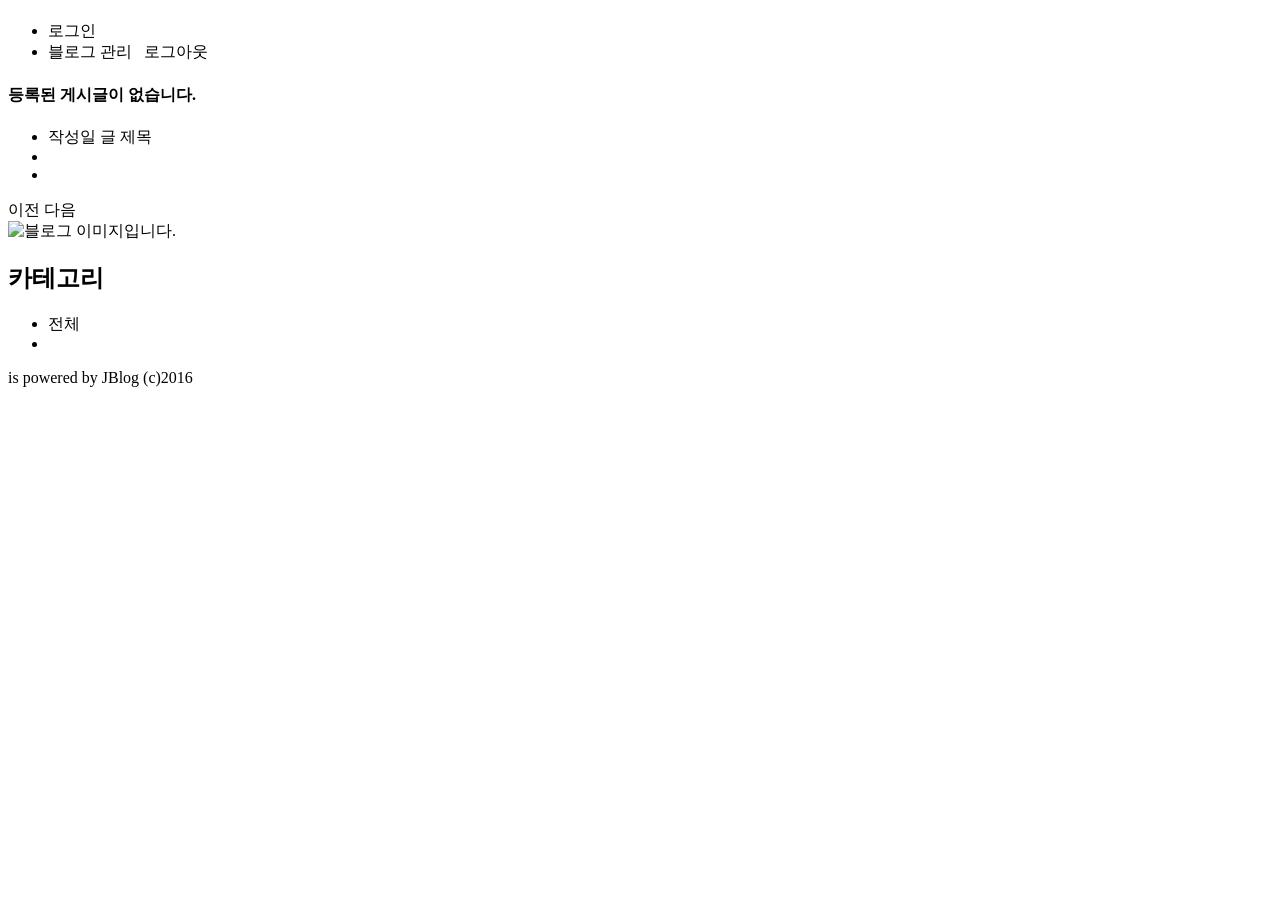
<file: jblog07/src/main/resources/templates/blog/view.html>
<!DOCTYPE html>
<html xmlns:th="http://www.thymeleaf.org" xmlns:sec="http://www.thymeleaf.org/extras/spring-security">
<head>
	<meta http-equiv="Content-Type" content="text/html; charset=UTF-8">
	<title>JBlog</title>
	<link rel="stylesheet" th:href="@{/css/jblog.css}">
</head>
<body>
	<div id="container" th:object="${blogView}">
		<div id="header">
			<h1 th:text="*{blogInfo.title}"></h1>
			<ul>
				<li sec:authorize="!isAuthenticated()">
					<a th:href="@{/user/login}">로그인</a>
				</li>
				<li sec:authorize="isAuthenticated()">
					<!-- 블로그 관리는 블로그 주인만 하도록 추가 필요!! -->
					<a th:href="@{/{blogId}/admin/basic}">블로그 관리</a>
					&nbsp;
					<a th:href="@{/user/logout}">로그아웃</a>
				</li>
			</ul>
		</div>
		<div id="wrapper">
			<div id="content">
				<!-- 최신 게시글 -->
				<div class="blog-content" th:if="*{selectedPost == null}">
					<h4>등록된 게시글이 없습니다.</h4>
				</div>
				<div class="blog-content" th:if="*{selectedPost != null}">
					<p class="category" th:text="*{selectedPost.categoryName}"></p>
					<h4 th:text="*{selectedPost.title}"></h4>
					
					<!-- #strings.replace(*{...}, ...) 선택식과 변수식 혼합 사용은 파싱이 꼬일 수 있음 -->
					<p th:utext="${#strings.replace(blogView.selectedPost.contents, newLineChar, '<br />')}"></p>
					<p class="date" th:text="*{selectedPost.regDate}"></p>
				</div>
				
				<ul class="blog-list">
					<li class="list-header">
						<span class="date">작성일</span>
						<span class="title">글 제목</span>
					</li>
					<!-- 전체 게시글 목록 -->
					<th:block th:if="${!hasCategory}">
						<li th:each="post : *{postPage.posts}"
							th:classappend="${post.postId == blogView.selectedPost.postId} ? 'active' : ''">
							<a th:href="@{/{blogId}(blogId=*{blogInfo.blogId}, postId=${post.postId}, page=*{postPage.currentPage})}"
								th:text="${post.title}"></a>
							<span th:text="${post.regDate}"></span>
						</li>
					</th:block>
					<!-- 카테고리 게시글 목록 -->
					<th:block th:if="${hasCategory}">
						<li th:each="post : *{postPage.posts}"
							th:classappend="${post.postId == blogView.selectedPost.postId} ? 'active' : ''">
							<a th:href="@{/{blogId}(blogId=*{blogInfo.blogId}, categoryId=${post.categoryId}, 
										postId=${post.postId}, page=*{postPage.currentPage})}"
								th:text="${post.title}"></a>
							<span th:text="${post.regDate}"></span>
						</li>
					</th:block>
				</ul>
				
				<!-- 페이지 네비게이션 -->
				<div class="pagination" th:if="*{postPage.totalPages > 1}">
					<!-- 이전 페이지로 -->
					<a th:if="*{postPage.hasPrevGroup()}" 
					   th:href="@{/{blogId}(blogId=*{blogInfo.blogId}, page=*{postPage.startPage - 1})}"
       				   class="page-link">이전</a>
       				   
       				 <!-- 페이지 번호 (시작 페이지 ~ 마지막 페이지) -->
       				 <span th:each="i : ${#numbers.sequence(blogView.postPage.startPage, blogView.postPage.endPage)}"
       				 	   th:classappend="${i == blogView.postPage.currentPage} ? 'active' : ''">
       				 	<a th:href="@{/{blogId}(blogId=*{blogInfo.blogId}, 
       				 				categoryId=${hasCategory} ? *{selectedPost.categoryId} : null, page=${i})}"
       				 	   th:text="${i}" class="page-link">
       				 	</a>	   
       				 </span>
       				 
       				<!-- 다음 페이지로 -->
					<a th:if="*{postPage.hasNextGroup()}"
					   th:href="@{/{blogId}(blogId=*{blogInfo.blogId}, page=*{postPage.endPage + 1})}"
       				   class="page-link">다음</a>
				</div>
			</div>
		</div>

		<div id="extra">
			<div class="blog-logo">
				<!-- @{...} 표현식 안에 *{...}를 중첩하면 문법 오류 -->
				<!-- 기본 정적 리소스 매핑(/images/**)을 profile 경로 밖으로 빼기 -->
				<img th:src="@{${'/images/' + blogView.blogInfo.profile}}" alt="블로그 이미지입니다.">
			</div>
		</div>

		<!-- 등록된 카테고리 목록 -->
		<div id="navigation">
			<h2 class="category">카테고리</h2>
			<ul>
				<li><a th:href="@{/{blogId}(blogId=*{blogInfo.blogId})}">전체</a></li>
				<li th:each="category : *{categories}">
					<a th:href="@{/{blogId}(blogId=*{blogInfo.blogId}, 
								categoryId=${category.categoryId})}" 
						th:text="${category.name}"></a>
				</li>
			</ul>
		</div>
		
		<div id="footer">
			<p>
				<strong><span th:text="*{blogInfo.title}"></span></strong> is powered by JBlog (c)2016
			</p>
		</div>
	</div>
</body>
</html>
</file>
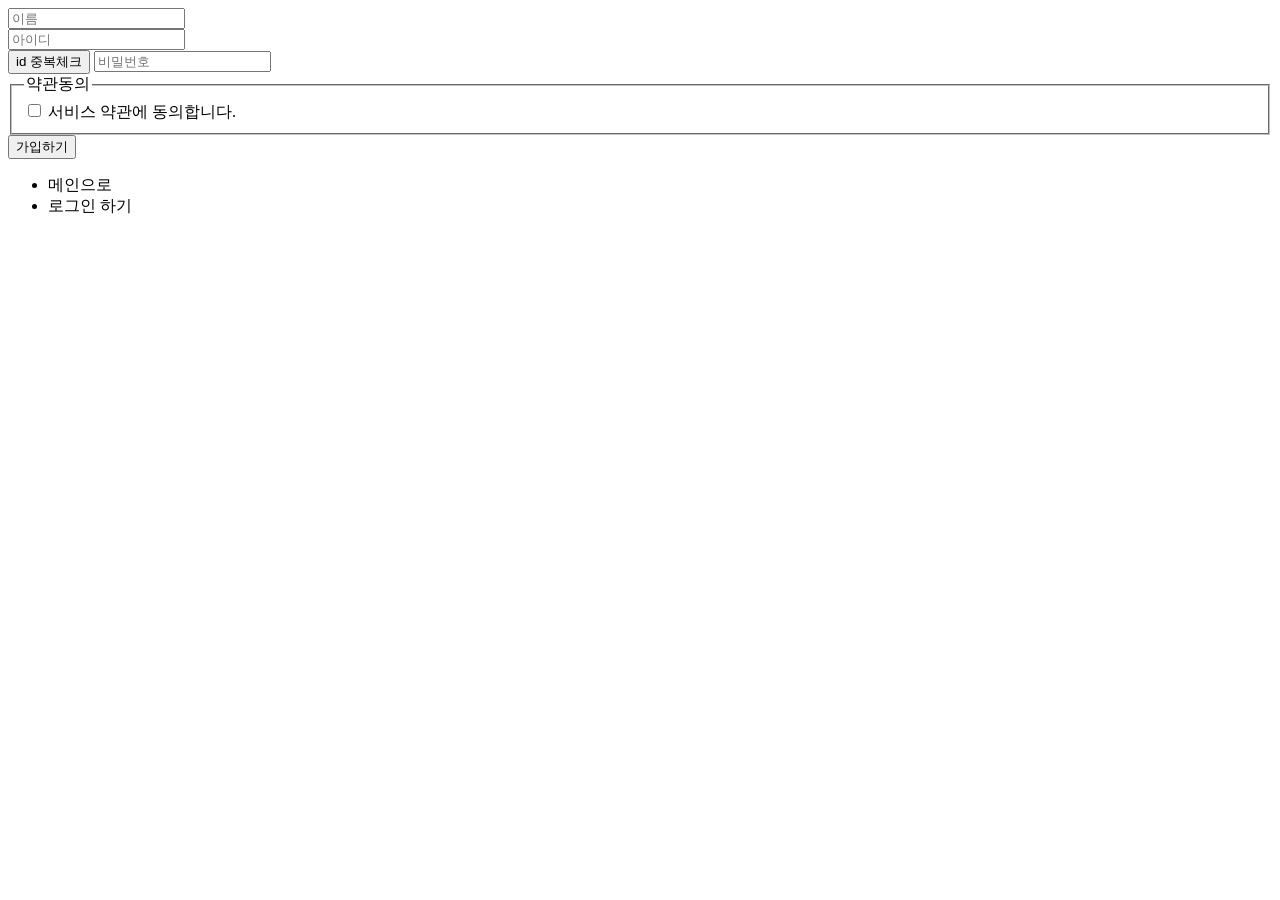
<file: jblog07/src/main/resources/templates/user/join.html>
<!DOCTYPE html>
<html xmlns:th="http://www.thymeleaf.org">
<head>
<meta http-equiv="Content-Type" content="text/html; charset=UTF-8">
<title>JBlog</title>
<link rel="stylesheet" th:href="@{/css/jblog.css}">
<link id="contextPathHolder" th:data-contextPath="${@environment.getProperty('server.servlet.context-path')}">
<script th:src="@{/js/jquery/jquery-1.9.0.js}"></script>
<script type="text/javascript">
	const contextPath = $("#contextPathHolder").attr("data-contextPath");
	// 아이디 중복 체크
	$(function() {
		// id = "btn-check" 클릭 시
		$("#btn-check").click(function() {
			
			$("#blogId").focus();
			var blogId = $("#blogId").val();
			
			if(!blogId) {
				alert("아이디를 입력해 주세요.");
				$("#blogId").focus();
				return;
			}
			
			$.ajax({
				// url : /jblog07/api/users/exists?blogId=...
				url: contextPath + "/api/users/exists?blogId=" + encodeURIComponent(blogId),
				type: "GET",
				dataType: "json",
				success: function(response) {
					// 통신 성공 && data == true
					if(response.data) {
						alert("이미 존재하는 아이디입니다. 다른 아이디를 입력해 주세요.");
						$("#blogId").val("");
						$("#blogId").focus();
						$("#img-check").hide();
						$("#btn-check").show();
						return;
					}
					// 사용 가능한 아이디
					alert("사용 가능한 아이디입니다.");
					$("#img-check").show();
					$("#btn-check").hide();
				},
				error: function(xhr, status, err) {
					console.error("Ajax 오류: ", err);
					alert("서버와 통신 중 오류가 발생했습니다.");
				}
			});
		});
	});
</script>
</head>

<body>
	<div class="center-content">
		<th:block th:insert="~{includes/header}" />
		<form class="join-form" id="join-form" th:object="${userVo}"
			method="post" th:action="@{/user/join}">

			<label class="block-label" for="name"></label> 
			<input id="name" name="name" type="text" th:field="*{name}" placeholder="이름">
			<!-- 유효성 검사 실패 오류 메시지 -->
			<div class="error" th:if="${#fields.hasErrors('name')}" 
				th:errors="*{name}"></div>

			<label class="block-label" for="blogId"></label> 
			<input id="blogId" name="blogId" type="text" th:field="*{blogId}" placeholder="아이디">
			<!-- 유효성 검사 실패 오류 메시지 -->
			<div class="error" th:if="${#fields.hasErrors('blogId')}" 
				th:errors="*{blogId}"></div>
			<!-- 아이디 중복 확인 -->
			<input id="btn-check" type="button" value="id 중복체크"> 
			<img id="img-check" style="display: none;" th:src="@{/images/check.png}">
			
			<label class="block-label" for="password"></label>
			<input id="password" name="password" type="password" th:field="*{password}" placeholder="비밀번호">
			<!-- 유효성 검사 실패 오류 메시지 -->
			<div class="error" th:if="${#fields.hasErrors('password')}" 
				th:errors="*{password}"></div>

			<fieldset>
				<legend>약관동의</legend>
				<input id="agree-prov" type="checkbox" name="agreeProv" value="y">
				<label class="l-float">서비스 약관에 동의합니다.</label>
			</fieldset>

			<input type="submit" value="가입하기">

		</form>
		
		<ul class="menu">
			<li><a th:href="@{/}">메인으로</a></li>
			<li><a th:href="@{/user/login}">로그인 하기</a></li>			
		</ul>
	</div>
</body>
</file>
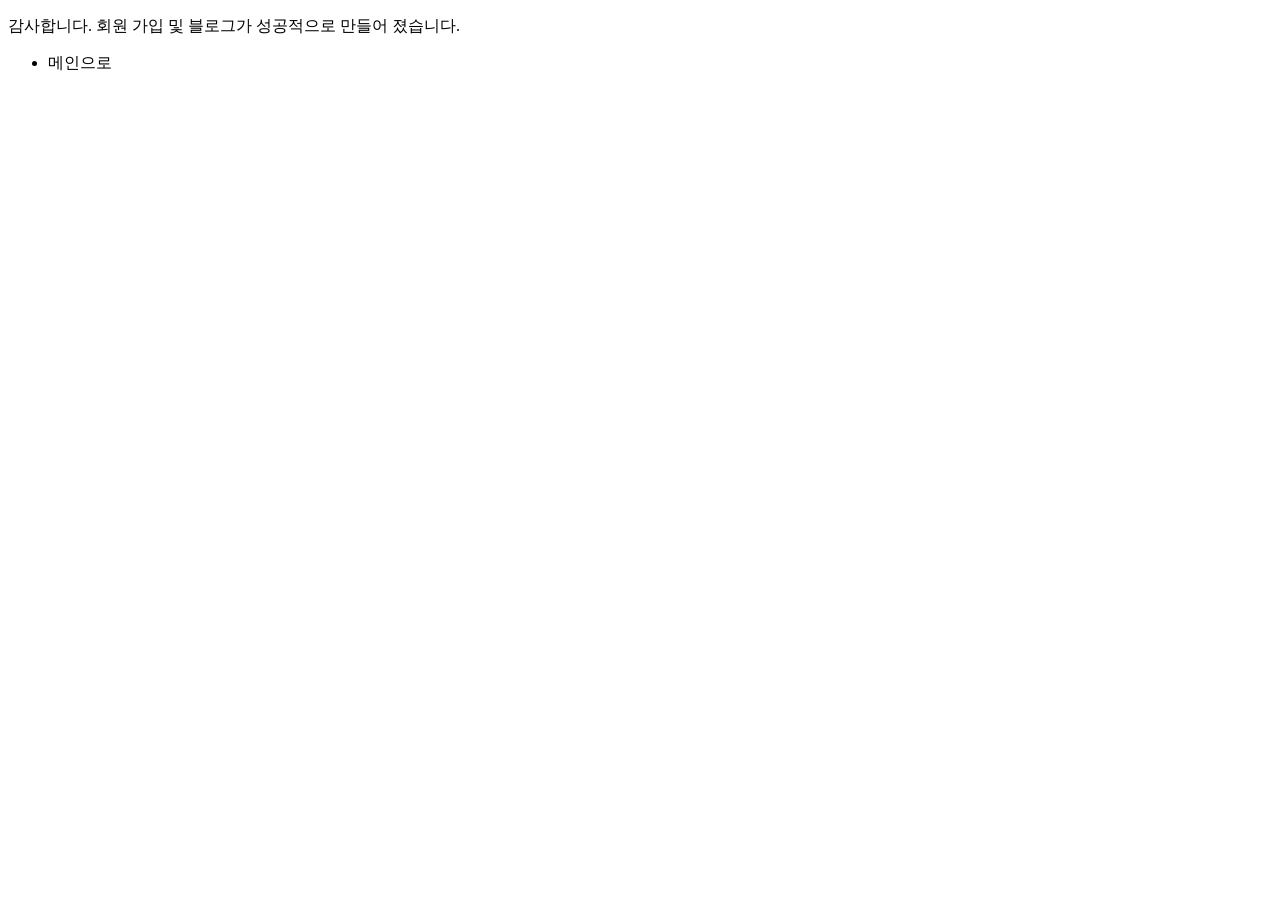
<file: jblog07/src/main/resources/templates/user/joinsuccess.html>
<!DOCTYPE html>
<html xmlns:th="http://www.thymeleaf.org">
<head>
	<meta http-equiv="Content-Type" content="text/html; charset=UTF-8">
	<title>JBlog</title>
	<link rel="stylesheet" th:href="@{/css/jblog.css}">
</head>
<body>
	<div class="center-content">
		<th:block th:insert="~{includes/header}" />
		<p class="welcome-message">
			<span>감사합니다. 회원 가입 및 블로그가 성공적으로 만들어 졌습니다.</span>
		</p>
		<ul class="menu">
			<li><a th:href="@{/}">메인으로</a></li>	
		</ul>
	</div>
</body>
</html>
</file>
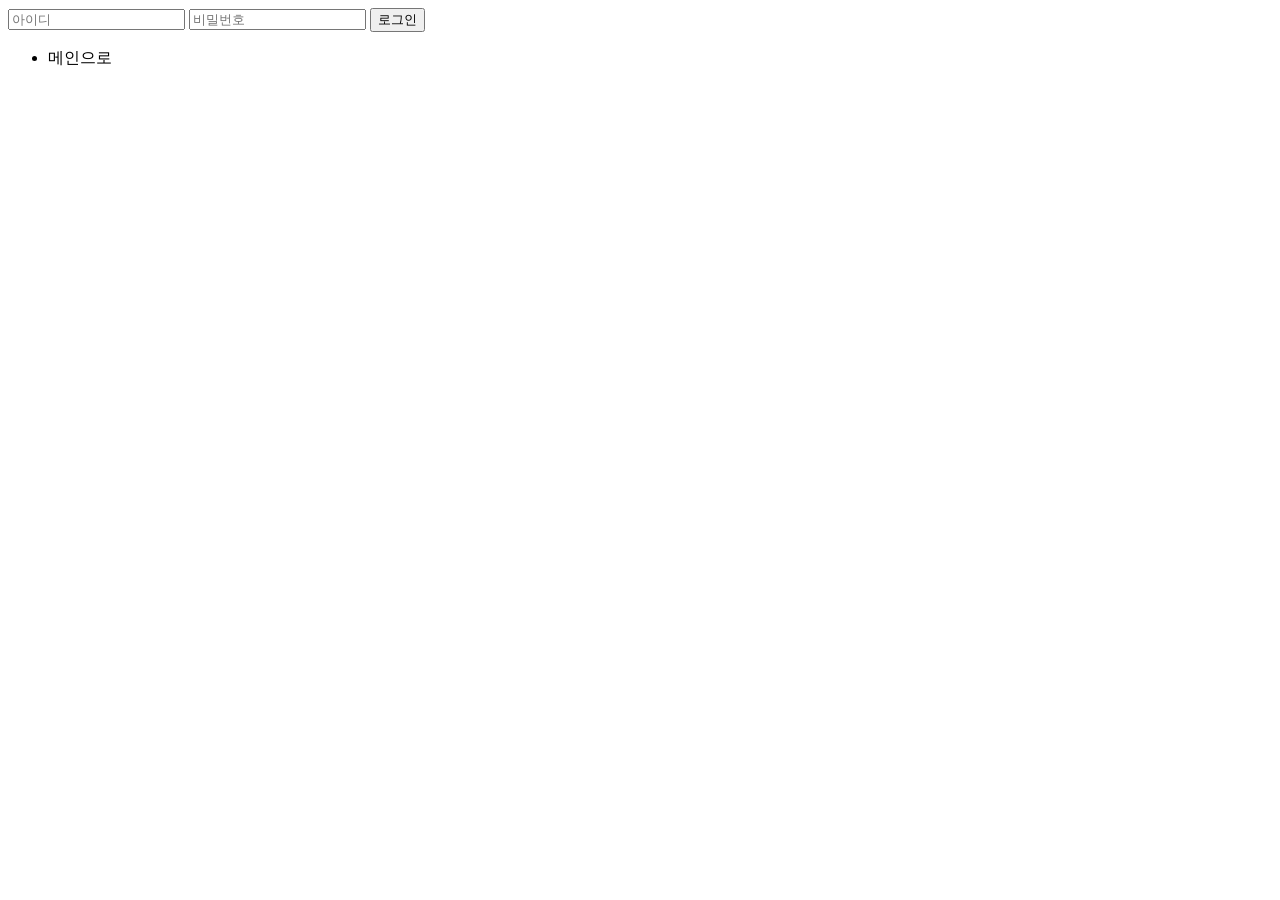
<file: jblog07/src/main/resources/templates/user/login.html>
<!DOCTYPE html>
<html xmlns:th="http://www.thymeleaf.org">
<head>
<meta http-equiv="Content-Type" content="text/html; charset=UTF-8">
<title>JBlog</title>
<link rel="stylesheet" th:href="@{/css/jblog.css}">
<link id="contextPathHolder" th:data-contextPath="${@environment.getProperty('server.servlet.context-path')}">
<script th:src="@{/js/jquery/jquery-1.9.0.js}"></script>
<script type="text/javascript">
	const contextPath = $("#contextPathHolder").attr("data-contextPath");
	
	$(function() {
		const loginForm = $("#login-form");
		const inputId = $("#blogId");
		const inputPwd = $("#password");
		const errorDiv = $("#login-error");
		
		// 페이지 로드 시 아이디 입력란 포커스
		inputId.focus();
		
		loginForm.submit(function(e) {
			e.preventDefault(); // 기본 폼 제출 막기
			errorDiv.hide().text(""); // 이전 에러 초기화
			
			const blogId = inputId.val();
			const password = inputPwd.val();
			
			if(!blogId) {
				errorDiv.text("아이디를 입력해 주세요.").show();
				inputId.focus();
				return;
			}
			
			if(!password) {
				errorDiv.text("비밀번호를 입력해 주세요.").show();
				inputPwd.focus();
				return;
			}

			$.ajax({
				url: contextPath + "/user/auth",
				type: "POST",
				data: {
					blogId,
					password
				},
				dataType: "json",
				success: function(response) {
					if(response.result === "success") {
						alert(response.data);
						window.location.href = contextPath;
					} else {
						errorDiv.text(response.message).show();
						$("#blogId").focus();
					}
				},
				error: function(xhr, status, err) {
					console.error("Ajax 오류: ", err);
					alert("서버와 통신 중 오류가 발생했습니다.");
				}
			})
		})
		
	})
</script>
</head>
<body>
	<div class="center-content">
		<th:block th:insert="~{includes/header}" />
		<form class="login-form" id="login-form" method="post" th:action="@{/user/auth}">
		
      		<input type="text" id="blogId" name="blogId" placeholder="아이디">
      		<input type="password" id="password" name="password" placeholder="비밀번호">
      		
      		<!-- 로그인 에러 메시지 표시 -->
      		<div id="login-error" class="error" style="display: none;"></div>
      		
      		<input type="submit" value="로그인">
      		
		</form>
		
		<ul class="menu">
			<li><a th:href="@{/}">메인으로</a></li>	
		</ul>
	</div>
</body>
</html>
</file>
